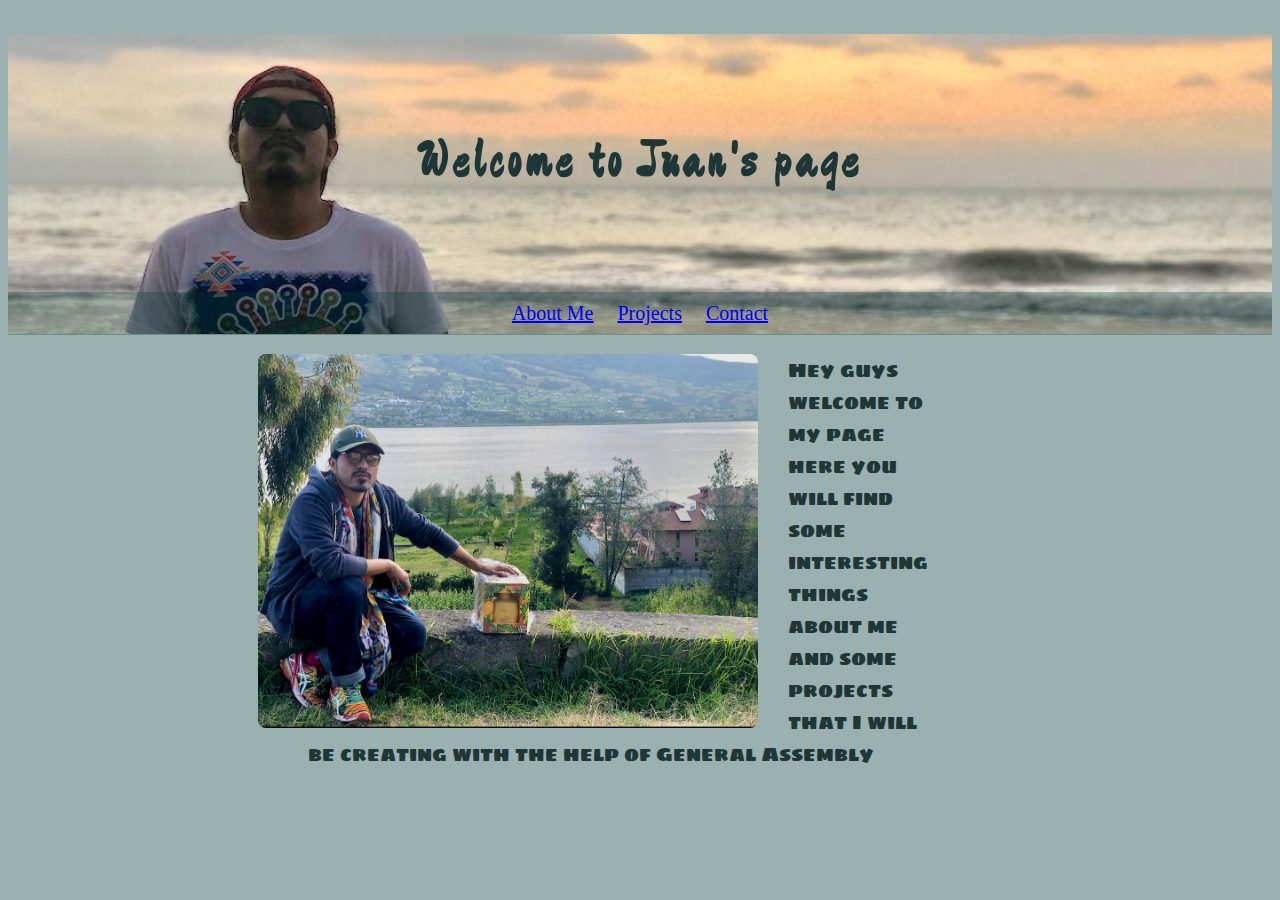
<file: final_project/index.html>
<!DOCTYPE html>
<html>

<head>
    <link href="https://fonts.googleapis.com/css?family=Zhi+Mang+Xing" rel="stylesheet">
    <link href="https://fonts.googleapis.com/css?family=Sigmar+One" rel="stylesheet">
    <link rel="stylesheet" href="styles.css">
    <title>Juan's Page</title>
</head>

<body>
    <header>
    <h1>Welcome to Juan's page</h1>
    <ul>
        <li><a href="about.html">About Me</a></li>
        <li><a href="project.html">Projects</a></li>
        <li><a href="contact.html">Contact</a></li>
    </ul>
    </header>
    <div id="index-content">
    <img class="index" src="photos/juan_ecuador.jpg" alt="Ecuador Otavalo">
    
    <p class="index-p" >Hey guys welcome to my page here you will find some interesting things about me and some projects that I will be creating with the help of General Assembly</p>
    </div>

</body>

</html>
</file>
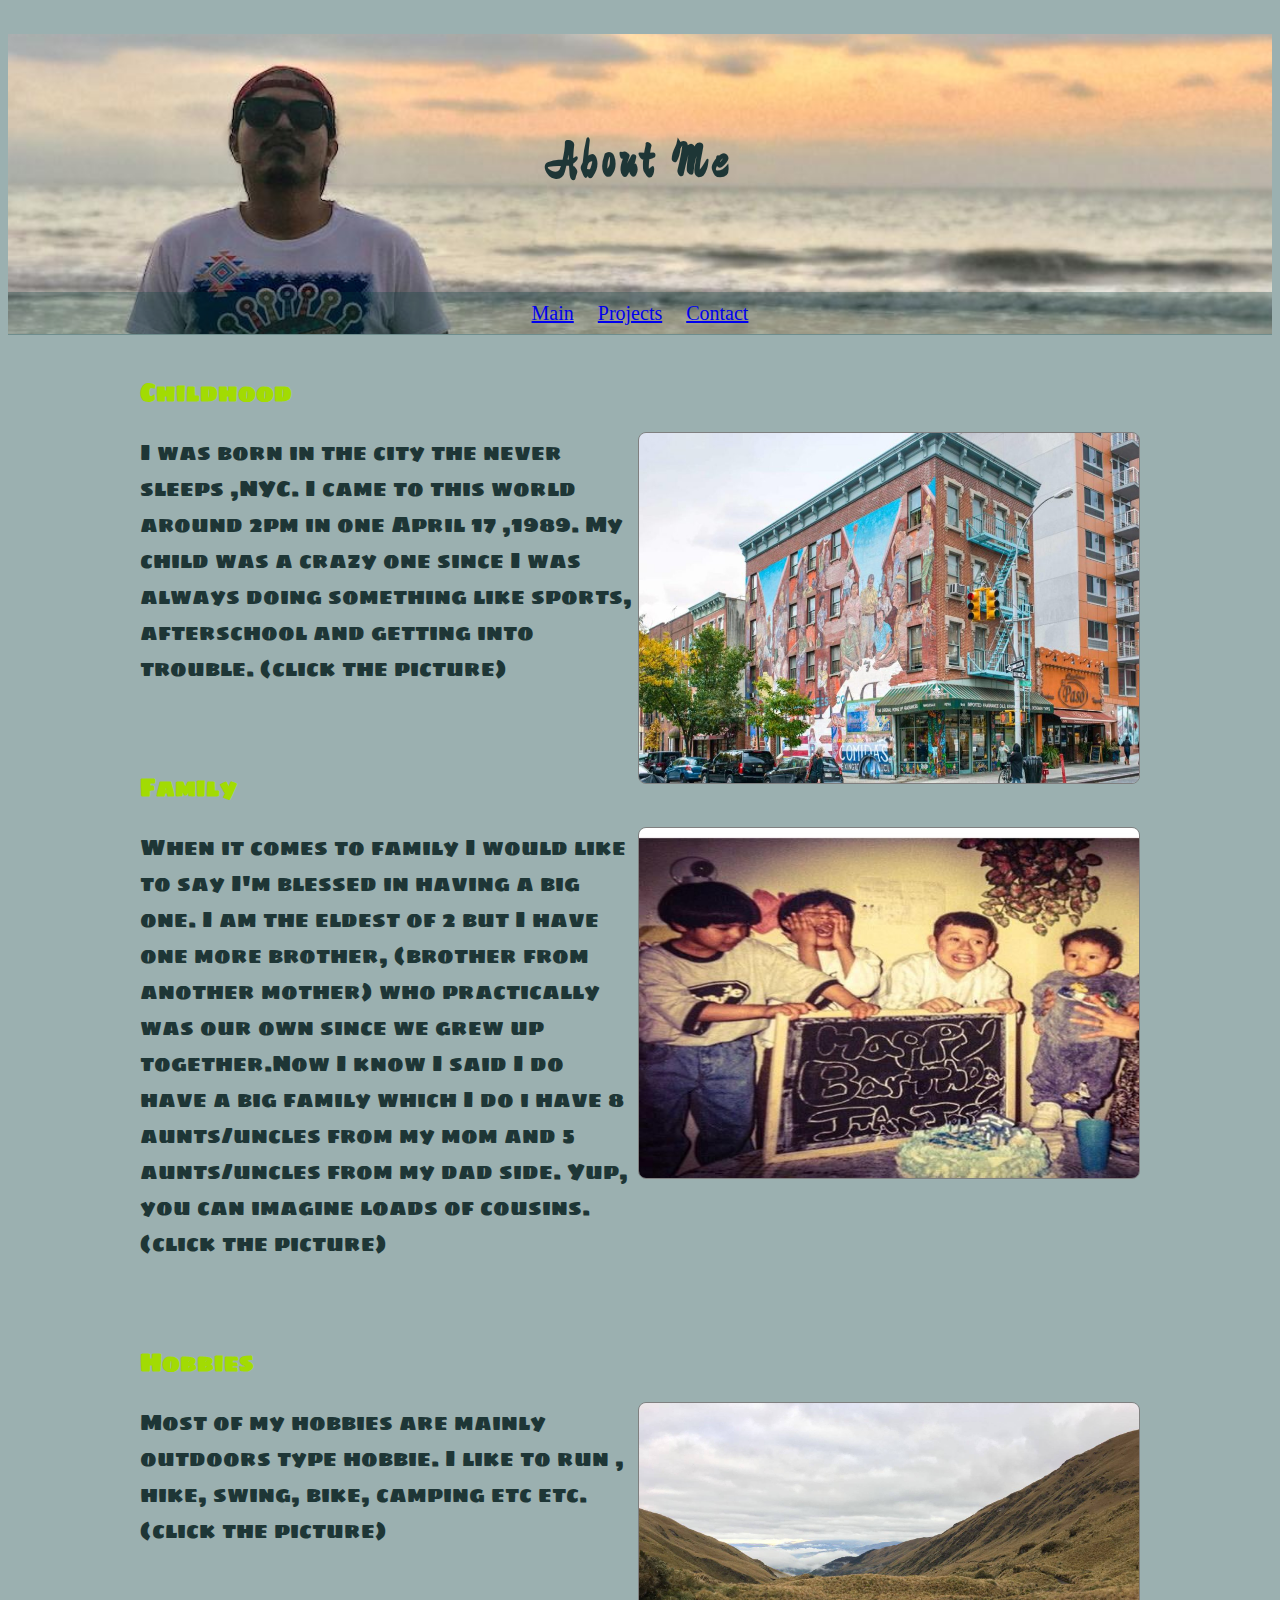
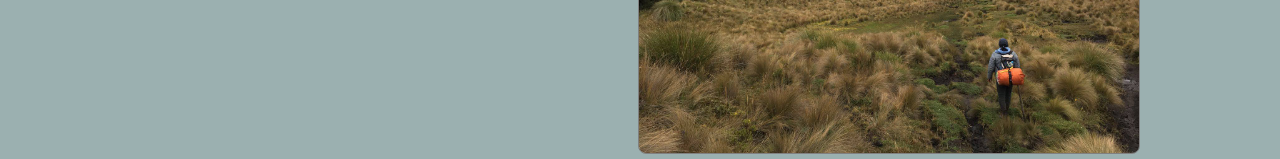
<file: final_project/about.html>
<!DOCTYPE html>
<html>

<head>
    <link href="https://fonts.googleapis.com/css?family=Zhi+Mang+Xing" rel="stylesheet">
    <link href="https://fonts.googleapis.com/css?family=Sigmar+One" rel="stylesheet">
    <link rel="stylesheet" href="styles.css">
    <title>Juan's About</title>
</head>

<body>
    <header>
    <h1>About Me</h1>
    <ul>
        <li><a href="index.html">Main</a></li>
        <li><a href="project.html">Projects</a></li>
        <li><a href="contact.html">Contact</a></li>
    </ul>
    </header>
    <article>
        <h2>Childhood</h2>
        <img class="about" id="childhood" src="photos/harlem_2.jpg" alt="Ecuador Otavalo" onclick="change1();">
        <p class="about"> I was born in the city the never sleeps ,NYC. I came to this world around 2pm in one April 17 ,1989. My child was a crazy one since I was always doing something like sports, afterschool  and getting into trouble. (click the picture)  </p>
    </article>
    <article>
        <h2>Family</h2>
        <img class="about" id="family" src="photos/family_1.jpg" alt="Ecuador Otavalo" onclick="change2();">
        <p class="about">When it comes to family I would like to say I'm blessed in having a big one. I am the eldest of 2 but I have one more brother, (brother from another mother) who practically was our own since we grew up together.Now I know I said I do have a big family which I do i have 8 aunts/uncles from my mom and 5 aunts/uncles from my dad side. Yup, you can imagine loads of cousins. <br> (click the picture)</p>
    </article>
    <article>
        <h2>Hobbies</h2>
        <img class="about" id="hobbies" src="photos/hobbie_1.jpg" alt="Ecuador Otavalo" onclick="change3();">
        <p class="about">Most of my hobbies are mainly outdoors type hobbie. I like to run , hike, swing, bike, camping etc etc. (click the picture)</p>
    </article>

</body>
<script>
function change1()
{
    var imgElement = document.getElementById('childhood').getAttribute("src");
    if(imgElement === 'photos/harlem_2.jpg')
    {
        document.getElementById("childhood").src = "photos/harlem_1.jpg";
    }
    else{

        document.getElementById("childhood").src = "photos/harlem_2.jpg";
    }

}

function change2() {
    var imgElement = document.getElementById('family').getAttribute("src");
    if (imgElement === 'photos/family_1.jpg') {
        document.getElementById("family").src = "photos/family_2.jpg";
    }
    else {
        document.getElementById("family").src = "photos/family_1.jpg";
    }

    }

function change3() {
    var imgElement = document.getElementById('hobbies').getAttribute("src");
    if (imgElement === 'photos/hobbie_1.jpg') {
        document.getElementById("hobbies").src = "photos/hobbie_2.jpg";
    }
    else {
        document.getElementById("hobbies").src = "photos/hobbie_1.jpg";
    }
}    
</script>

</html>
</file>
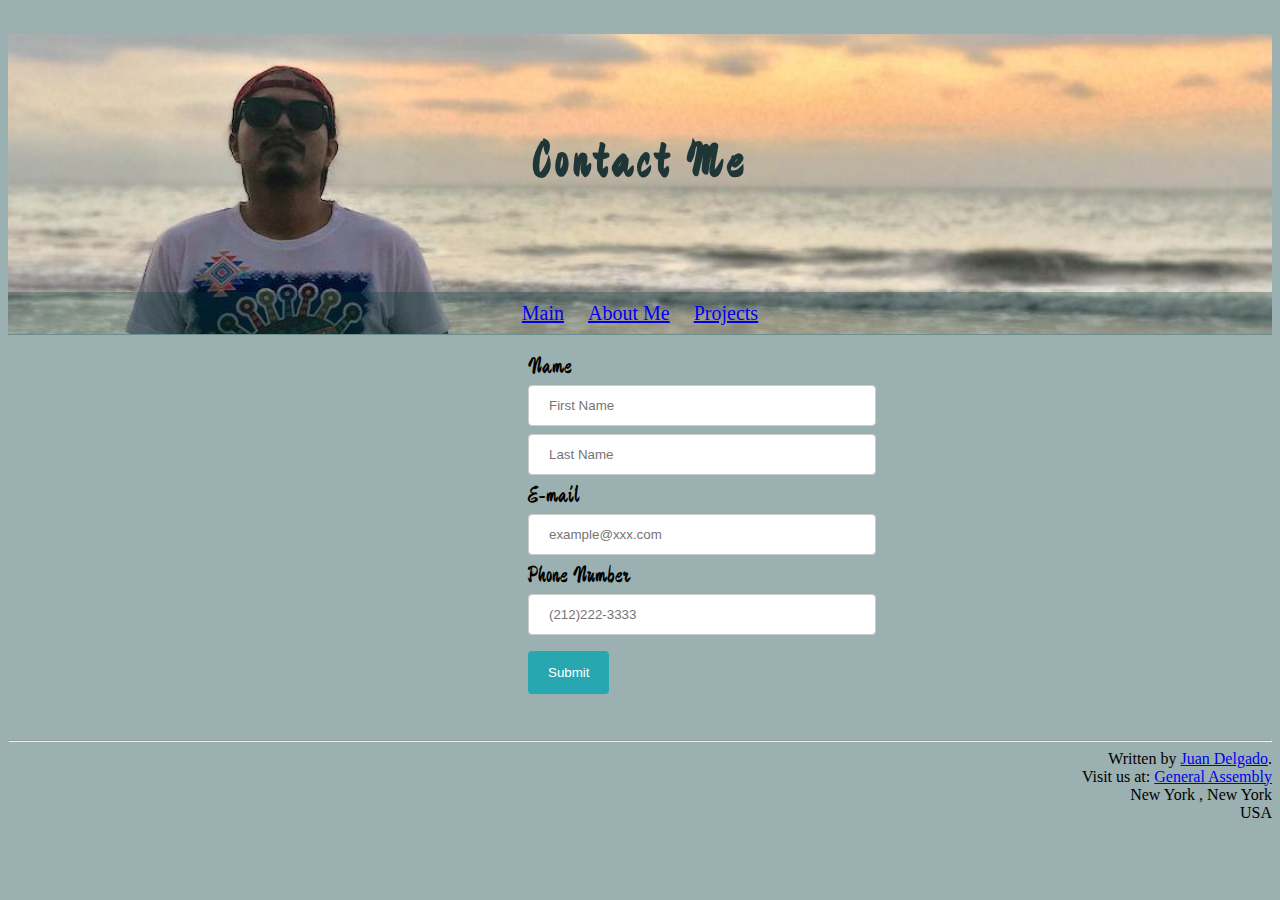
<file: final_project/contact.html>
<!DOCTYPE html>
<html>

<head>
    <link href="https://fonts.googleapis.com/css?family=Zhi+Mang+Xing" rel="stylesheet">
    <link href="https://fonts.googleapis.com/css?family=Sigmar+One" rel="stylesheet">
    <link rel="stylesheet" href="styles.css">
    <title>Contact's Page</title>
</head>

<body>
    <header>
        <h1>Contact Me</h1>
        <ul>
            <li><a href="index.html">Main</a></li>
            <li><a href="about.html">About Me</a></li>
            <li><a href="project.html">Projects</a></li>
        </ul>
    </header>
   <div id="contact">
        <form>
            <label for="fname">Name</label>
            <input type="text" name="firstname" placeholder="First Name">
            <input type="text" name="lastname" placeholder="Last Name">
            <label for="email">E-mail</label>
            <input type="email" placeholder="example@xxx.com">
            <label for="number">Phone Number</label>
            <input type="number" placeholder="(212)222-3333">
            <input type="submit" value="Submit" onclick=alertme(); >

        </form>
    </div>
    <div id="footer">
    <footer>
        <hr>
        Written by <a href="mailto:delgado-juan@hotmail.com">Juan Delgado</a>.<br>
        Visit us at: <a href="www.generalassembly.com">General Assembly</a> <br>
        New York , New York<br>
        USA
    </footer>
    </div>


</body>
<script>
function alertme(){
    alert("Your submission was entered")
}
</script>

</html>
</file>
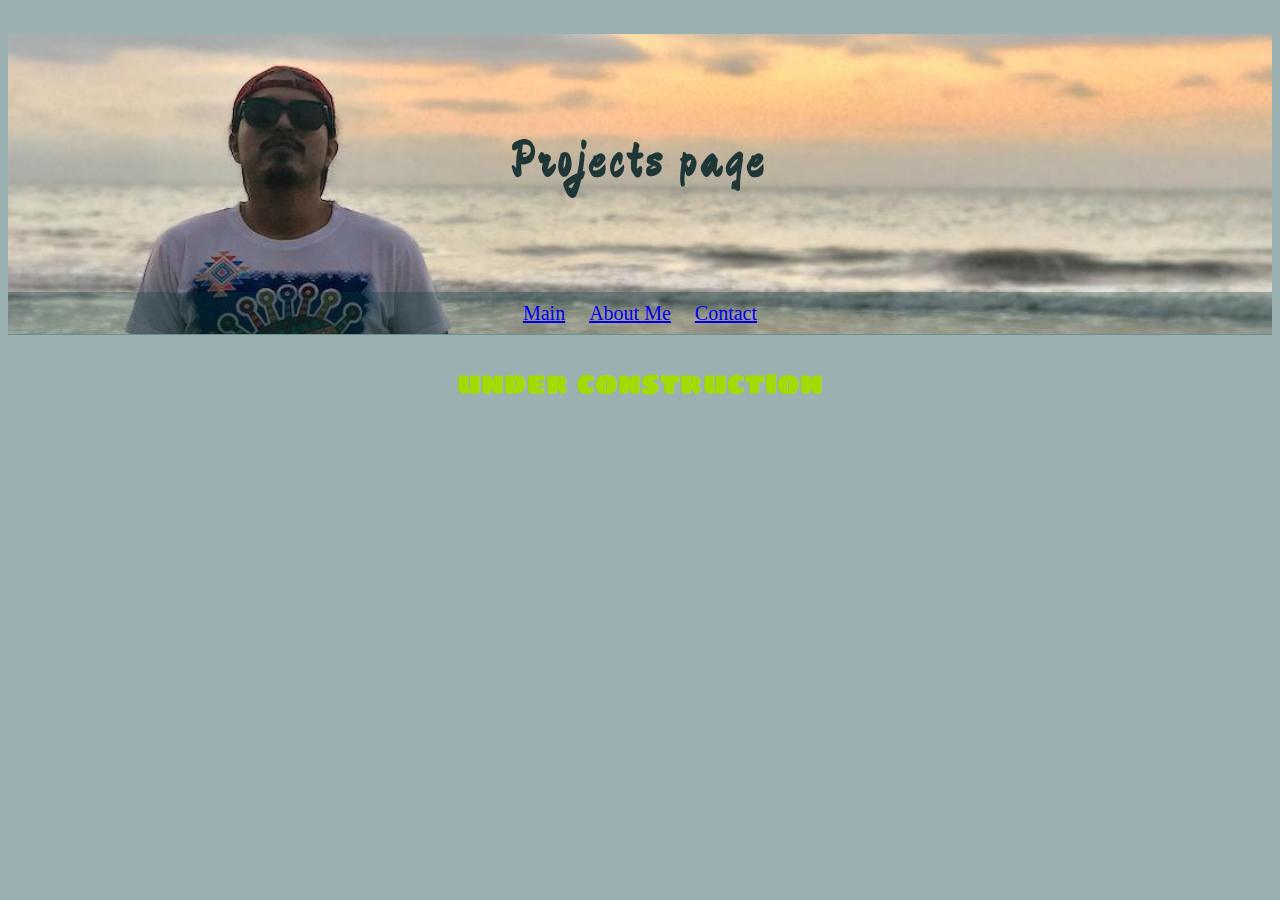
<file: final_project/project.html>
<!DOCTYPE html>
<html>

<head>
    <link href="https://fonts.googleapis.com/css?family=Zhi+Mang+Xing" rel="stylesheet">
    <link href="https://fonts.googleapis.com/css?family=Sigmar+One" rel="stylesheet">
    <link rel="stylesheet" href="styles.css">
    <title>Juan's Projects</title>
</head>

<body>
    <header>
        <h1>Projects page</h1>
        <ul>
            <li><a href="index.html">Main</a></li>
            <li><a href="about.html">About Me</a></li>
            <li><a href="contact.html">Contact</a></li>
        </ul>
    </header>
    <h2 id="project">under construction</h2>

</body>

</html>
</file>
<file: final_project/styles.css>
body{
  background-color: rgba(88, 124, 124, 0.6);
}
header{
  position: relative;
  background: url('photos/juan_beach.jpeg');
  background-size: cover;
  background-position-y: 20%;
  text-align: center;
  height: 300px;
}
h1{
    font-size: 50px;
    color: rgb(30, 54, 54);
    font-family: 'Zhi Mang Xing', cursive;
    letter-spacing: 4px;
    display: block;
    position: relative;
    top: 100px;
    text-shadow: azure;
    text-decoration-color: blueviolet;
}
ul {
  position: relative;
  top: 175px;
  padding: 10px;
  background: rgba(8, 61, 61, 0.3);
}
li {
  display: inline;
  padding: 0px 10px 0px 10px;
  font-size: 20px;
}
#index-content{
  position: block;
  width: 100%;
  height: 100%;
}
p.index-p{
  font-size:20px;
  width: 50%;
  margin-left: 300px;
  /*margin-top: 100px; */
  font-family: 'Sigmar One', cursive;
  color: rgb(30, 54, 54);
}
img.index {
  border-radius: 8px;
  width: 500px;
  height: 500x;
  float: left;
  /* margin-top: 100px;*/
  margin-right: 30px;
  margin-left: 250px;
}
article {
   width: 1000px;
   padding: 20px;
   margin: 0 auto;
 }
 h2{
   font-size:24px;
   font-family: 'Sigmar One', cursive;
   color: rgb(162, 219, 3);
 }
 p.about{
  font-size:22px;
  font-family: 'Sigmar One', cursive;
  color: rgb(30, 54, 54);
}
img.about{
  float: right;
  border: 1px solid grey;
  border-radius: 8px;
  height: 350px;
  width: 500px;
  margin-left: 5px;
  margin-bottom: 5px;
}
form{
  position: relative;
  left: 500px;
  font-family: "Zhi Mang Xing", cursive;
  font-size: 23px;
  border-radius: 5px;
  padding: 20px;

}
input[type=text] 
{
  width: 25%;
  padding: 12px 20px;
  margin: 8px 0;
  display: block;
  border: 1px solid #ccc;
  border-radius: 4px;
}
label{
  display: block;
}
input[type=email]{
  width: 25%;
  padding: 12px 20px;
  margin: 8px 0;
  display: block;
  border: 1px solid #ccc;
  border-radius: 4px;

}
input[type=number] {
  width: 25%;
  padding: 12px 20px;
  margin: 8px 0;
  display: block;
  border: 1px solid #ccc;
  border-radius: 4px;

}
input[type=submit] 
{
  background-color: rgb(39, 168, 177);
  color: white;
  padding: 14px 20px;
  margin: 8px 0;
  border: none;
  border-radius: 4px;
  cursor: pointer;
}

input[type=submit]:hover {
  background-color: #45a049;
}
#footer{

 position: relative;
 text-align: right;
 bottom: -10px;
 width: 100%;
 height: 100%;
}

#project{
  text-align: center;
  font-size: 30px;

  
}
</file>
